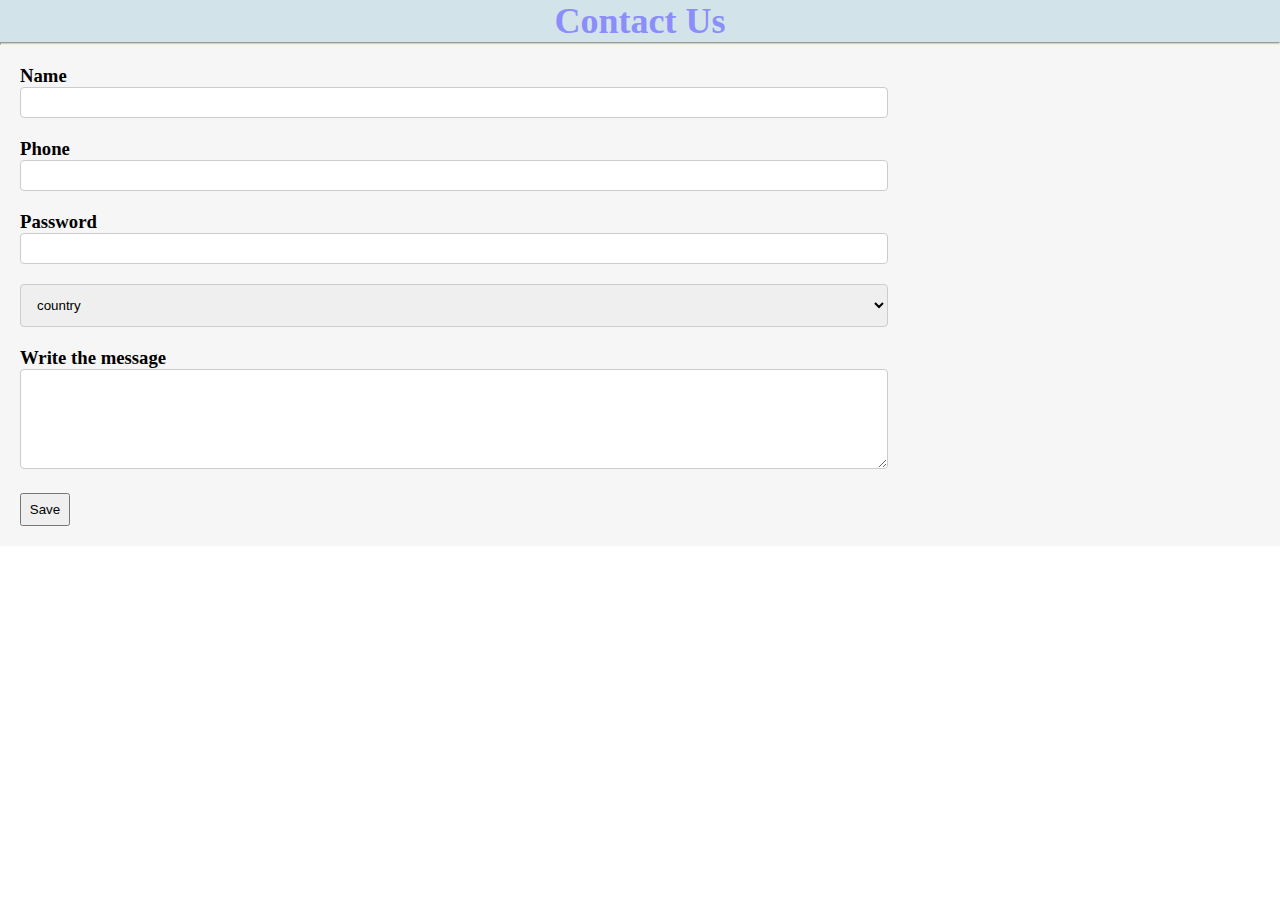
<file: Contact.html>
<!DOCTYPE html>
<html lang="en">

<head>
    <meta charset="UTF-8">
    <meta http-equiv="X-UA-Compatible" content="IE=edge">
    <meta name="viewport" content="width=device-width, initial-scale=1.0">

    <title>Document</title>
    <style>
        * {
            margin: 0%;
            padding: 0%;
        }
        
        #h1 {
            display: flex;
            color: #8b8efa;
            width: 100%;
            height: 0%;
            justify-content: center;
            align-items: center;
            font-size: 36px;
            margin: auto;
            background-color: #d2e3ea;
        }
        
        #hr {
            width: 100%;
            height: 3px;
            background-color: #d0cbf0;
        }
        
        @media only screen and (max-width:280px) {
            #h1 {
                font-size: 14px;
            }
        }
        
        @media only screen and (max-width:280px) {
            #label h3 {
                font-size: 13px;
            }
        }
        
        #contact {
            display: flex;
            flex-flow: column;
            background-color: #e8e4f0;
        }
        
        #input {
            display: flex;
            flex-direction: column;
            justify-content: center;
            align-items: center;
        }
        
        .input input {
            font-weight: lighter;
            font-size: 15px;
            width: 60%;
            border: 2px solid #bb69fa;
            border-radius: 10px;
            height: 33px;
            margin: 12px;
        }
        
        .textarea textarea {
            font-weight: lighter;
            font-size: 15px;
            width: 50%;
            height: 20%;
            margin-left: 5%;
            border: 2px solid #bb69fa;
            border-radius: 10px;
        }
        
        #btn {
            border-color: #a7b0ff;
            background-color: #9698e8;
            border-radius: 8px;
            margin-left: 25%;
            margin-top: 2%;
            margin-bottom: 2%;
        }
        
        * {
            box-sizing: border-box;
        }
        
        div {
            padding: 10px;
            background-color: #f6f6f6;
            overflow: hidden;
        }
        
        input[type=text],
        textarea,
        select {
            width: 70%;
            padding: 12px;
            border: 1px solid #ccc;
            border-radius: 4px;
        }
        
        input[type=button] {
            width: 50px;
            float: left;
            cursor: pointer;
            padding: 7px;
        }
        
        input[type=text] {
            width: 70%;
            float: left;
            cursor: pointer;
            padding: 7px;
        }
    </style>
</head>

<body>
    <h1 id="h1">Contact Us</h1>
    <hr id="hr">

    <div id="label">

        <!--Add few elements to the form-->

        <div>
            <h3>Name</h3>
            <input type="text" id="txtName" />
        </div>
        <div>
            <h3>Phone</h3>
            <input type="text" id="txtAge" />
        </div>
        <div>
            <h3>Password</h3>
            <input type="text" id="txtEmail" />
        </div>
        <div>
            <select id="selCountry">
                <option selected value=""> country</option>
                <option value="India">India</option>
                <option value="Japan">Japan</option>
                <option value="USA">USA</option>
                <option value="USA">Other</option>
            </select>
        </div>
        <div>
            <h3>Write the message</h3>
            <textarea id="msg" name="msg" style="height:100px"></textarea>
        </div>

        <!--Add to button to save the data.-->
        <div>
            <input type="button" id="bt" value="Save" onclick="saveFile()" />
        </div>
    </div>
</body>
<script>
    let saveFile = () => {

        // Get the data from each element on the form.
        const name = document.getElementById('txtName');
        const age = document.getElementById('txtAge');
        const email = document.getElementById('txtEmail');
        const country = document.getElementById('selCountry');
        const msg = document.getElementById('msg');
        let data =
            '\r Name: ' + name.value + ' \r\n ' +
            'Age: ' + age.value + ' \r\n ' +
            'Email: ' + email.value + ' \r\n ' +
            'Country: ' + country.value + ' \r\n ' +
            'Message: ' + msg.value;

        // Convert the text to BLOB.
        const textToBLOB = new Blob([data], {
            type: 'text/plain'
        });
        const sFileName = 'formData.txt'; // The file to save the data.

        let newLink = document.createElement("a");
        newLink.download = sFileName;

        if (window.webkitURL != null) {
            newLink.href = window.webkitURL.createObjectURL(textToBLOB);
        } else {
            newLink.href = window.URL.createObjectURL(textToBLOB);
            newLink.style.display = "none";
            document.body.appendChild(newLink);
        }

        newLink.click();
    }
</script>

</html>

</body>

</html>
</file>
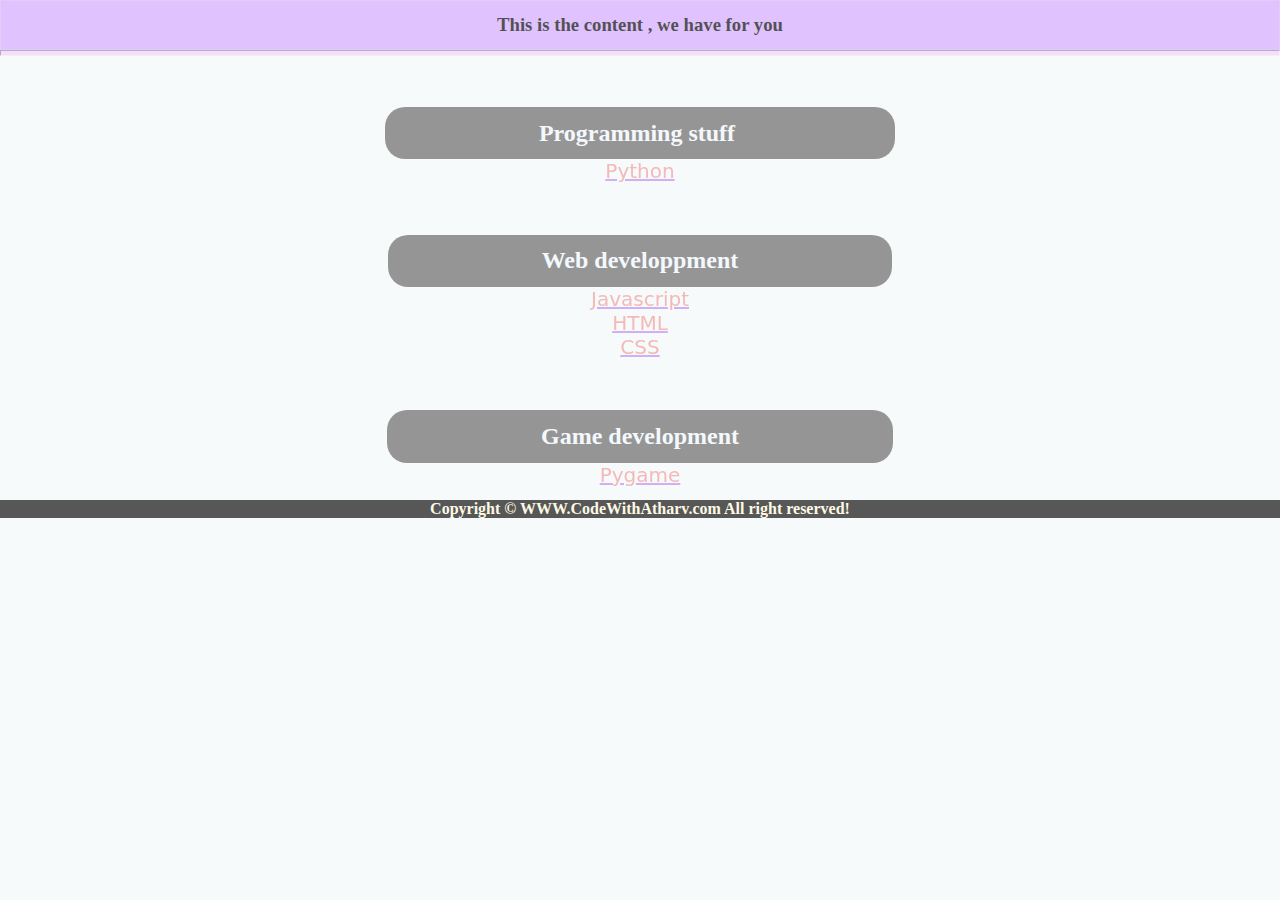
<file: Content.html>
<!DOCTYPE html>
<html lang="en">

<head>
    <meta charset="UTF-8">
    <meta http-equiv="X-UA-Compatible" content="IE=edge">
    <meta name="viewport" content="width=device-width, initial-scale=1.0">
    <title>Content</title>
    <style>
        * {
            margin: 0%;
            padding: 0%;
            opacity: 0.9;
        }
        
         :root {
            background-color: rgb(247 250 250);
        }
        
        @media only screen and (max-width:325px) {
            #ol h2 {
                font-size: 10px;
            }
        }
        
        @media only screen and (max-width:325px) {
            #ol a {
                font-size: 10px;
            }
        }
        
        @media only screen and (max-width:325px) {
            #h3 h3 {
                font-size: 0.7rem;
            }
        }
        
        @media only screen and (max-width:325px) {
            #h4 {
                font-size: 0.7rem;
            }
        }
        
        @media only screen and (max-width:303px) {
            #h4 {
                font-size: 0.5rem;
            }
        }
        
        #h3 {
            display: flex;
            justify-content: center;
            background-color: #d6b0ff;
            border: 1px solid #d9bdf8;
            font-size: 1rem;
            padding-top: 1%;
            padding-bottom: 1%;
        }
        
        #hr {
            background-color: #f4d3ff;
            height: 4px;
        }
        
        .a {
            margin-top: 3%;
            text-decoration-color: rgb(177, 109, 240);
            color: #ee8181;
            font-family: system-ui;
            font-weight: lighter;
            font-size: 20px;
            border: red;
        }
        
        .a:hover {
            text-decoration-color: none;
            background-color: rgb(230, 125, 125);
            color: #f7f7f7;
            font-family: system-ui;
            font-weight: lighter;
            font-size: 25px;
        }
        
        .li {
            list-style: none;
        }
        
        #ol {
            display: flex;
            flex-direction: column;
            justify-content: center;
            align-items: center;
        }
        
        #ol h2 {
            justify-content: center;
            font-family: cursive;
            color: aliceblue;
            background-color: rgb(83, 79, 79);
            align-items: center;
            margin-top: 4%;
            padding: 1% 12%;
            border-radius: 20px;
        }
        
        #h4 {
            display: flex;
            justify-content: center;
            align-items: center;
            background-color: black;
            margin-top: 13px;
            color: cornsilk;
        }
    </style>

</head>

<body>
    <div id="h3">
        <h3>This is the content , we have for you</h3>
    </div>

    <hr id="hr">
    <nav class="navbar">
        <ol id="ol">
            <h2>Programming stuff&nbsp;</h2>
            <li class="li"><a href="../views/python.html" class="a">Python</a></li>
            <h2>Web developpment</h2>

            <li class="li"><a href="../views/js.html" class="a">Javascript</a></li>
            <li class="li"><a href="../views/html.html" class="a">HTML</a></li>
            <li class="li"><a href="../views/css.html" class="a">CSS</a></li>
            <h2>Game development</h2>
            <li class="li"><a href="../views/pygame.html" class="a">Pygame</a></li>
        </ol>
    </nav>
    <footer>
        <h4 id="h4">Copyright &copy; WWW.CodeWithAtharv.com All right reserved!</h4>
    </footer>
</body>

</html>
</file>
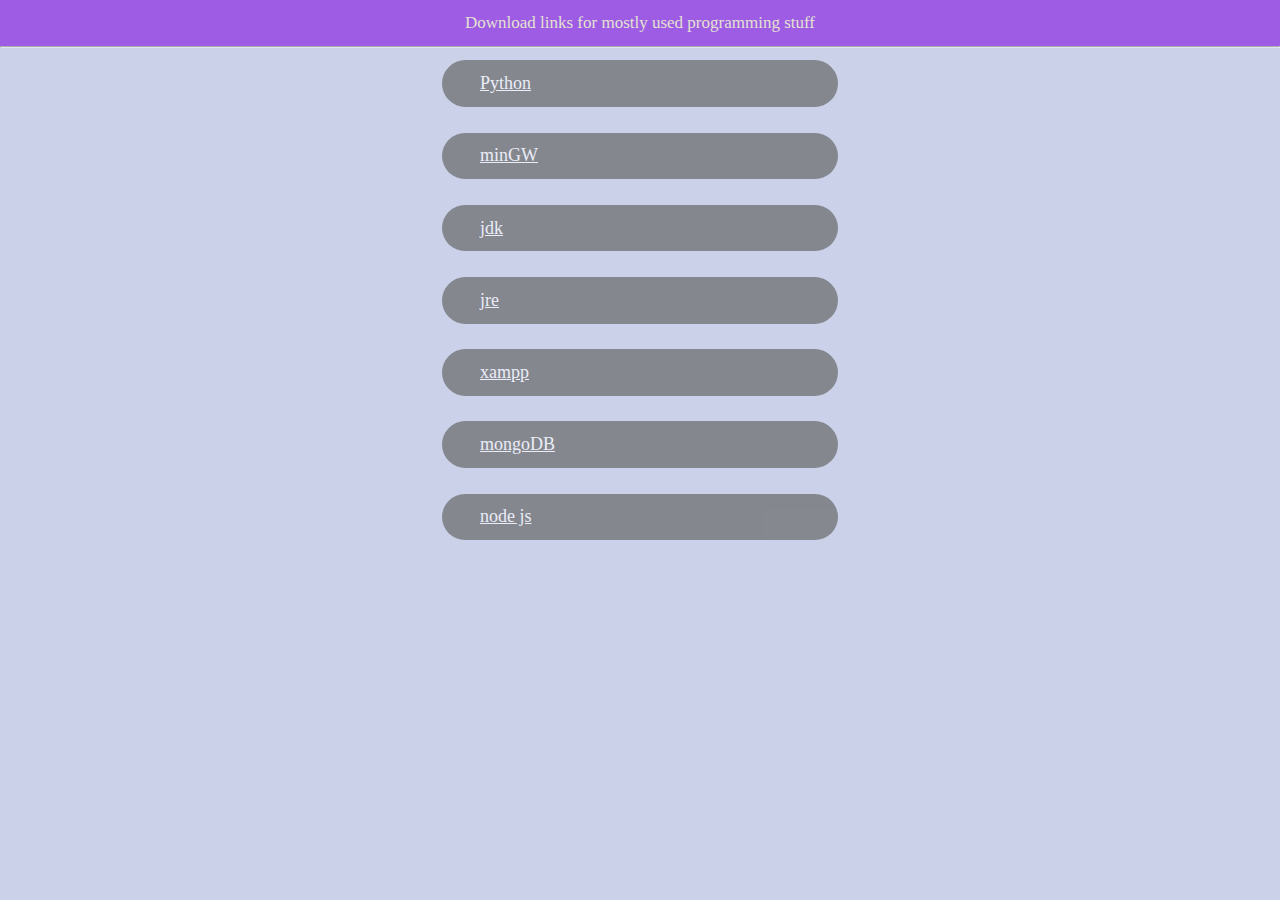
<file: Tips.html>
<!DOCTYPE html>
<html lang="en">

<head>
    <meta charset="UTF-8">
    <meta http-equiv="X-UA-Compatible" content="IE=edge">
    <meta name="viewport" content="width=device-width, initial-scale=1.0">
    <title>CodeWithAtharv</title>
    <style>
        body {
            background-color: #cad1e8;
            opacity: 0.7;
            z-index: -1;
        }
        
        @media only screen and (max-width:500px) {
            body #h3 {
                font-size: 12px;
            }
        }
        
        @media only screen and (max-width:500px) {
            #dow a {
                font-size: 10px;
            }
        }
        
        * {
            margin: 0%;
            padding: 0%;
        }
        
        #h3 {
            display: flex;
            justify-content: center;
            text-align: center;
            background-color: blueviolet;
            font-weight: lighter;
            font-size: 17px;
            font-family: cursive;
            padding: 1%;
            color: rgb(240, 232, 200);
        }
        
        #dow {
            list-style: none;
            display: flex;
            justify-content: center;
            align-items: center;
            flex-direction: column;
            font-weight: lighter;
            font-size: 18px;
        }
        
        #dow li {
            width: 25%;
            background-color: dimgrey;
            border-radius: 25px;
            padding: 1% 3%;
            margin: 1%;
        }
        
        #dow li a:hover {
            width: 25%;
            background-color: rgb(253, 253, 253);
            border-radius: 25px;
            padding: 1% 10%;
            margin: 1%;
            color: grey;
        }
        
        #dow li a {
            color: ghostwhite;
        }
    </style>
</head>

<body>
    <h3 id="h3">Download links for mostly used programming stuff </h3>
    <hr>
    <div id="dow">
        <li class="li"><a href="https://python.org">Python</a></li>
        <li class="li"><a href="">minGW </a></li>
        <li class="li"><a href="">jdk </a></li>
        <li class="li"><a href="">jre</a></li>
        <li class="li"><a href="">xampp</a></li>
        <li class="li"><a href="">mongoDB</a></li>
        <li class="li"><a href="">node js</a></li>
    </div>
</body>

</html>
</file>
